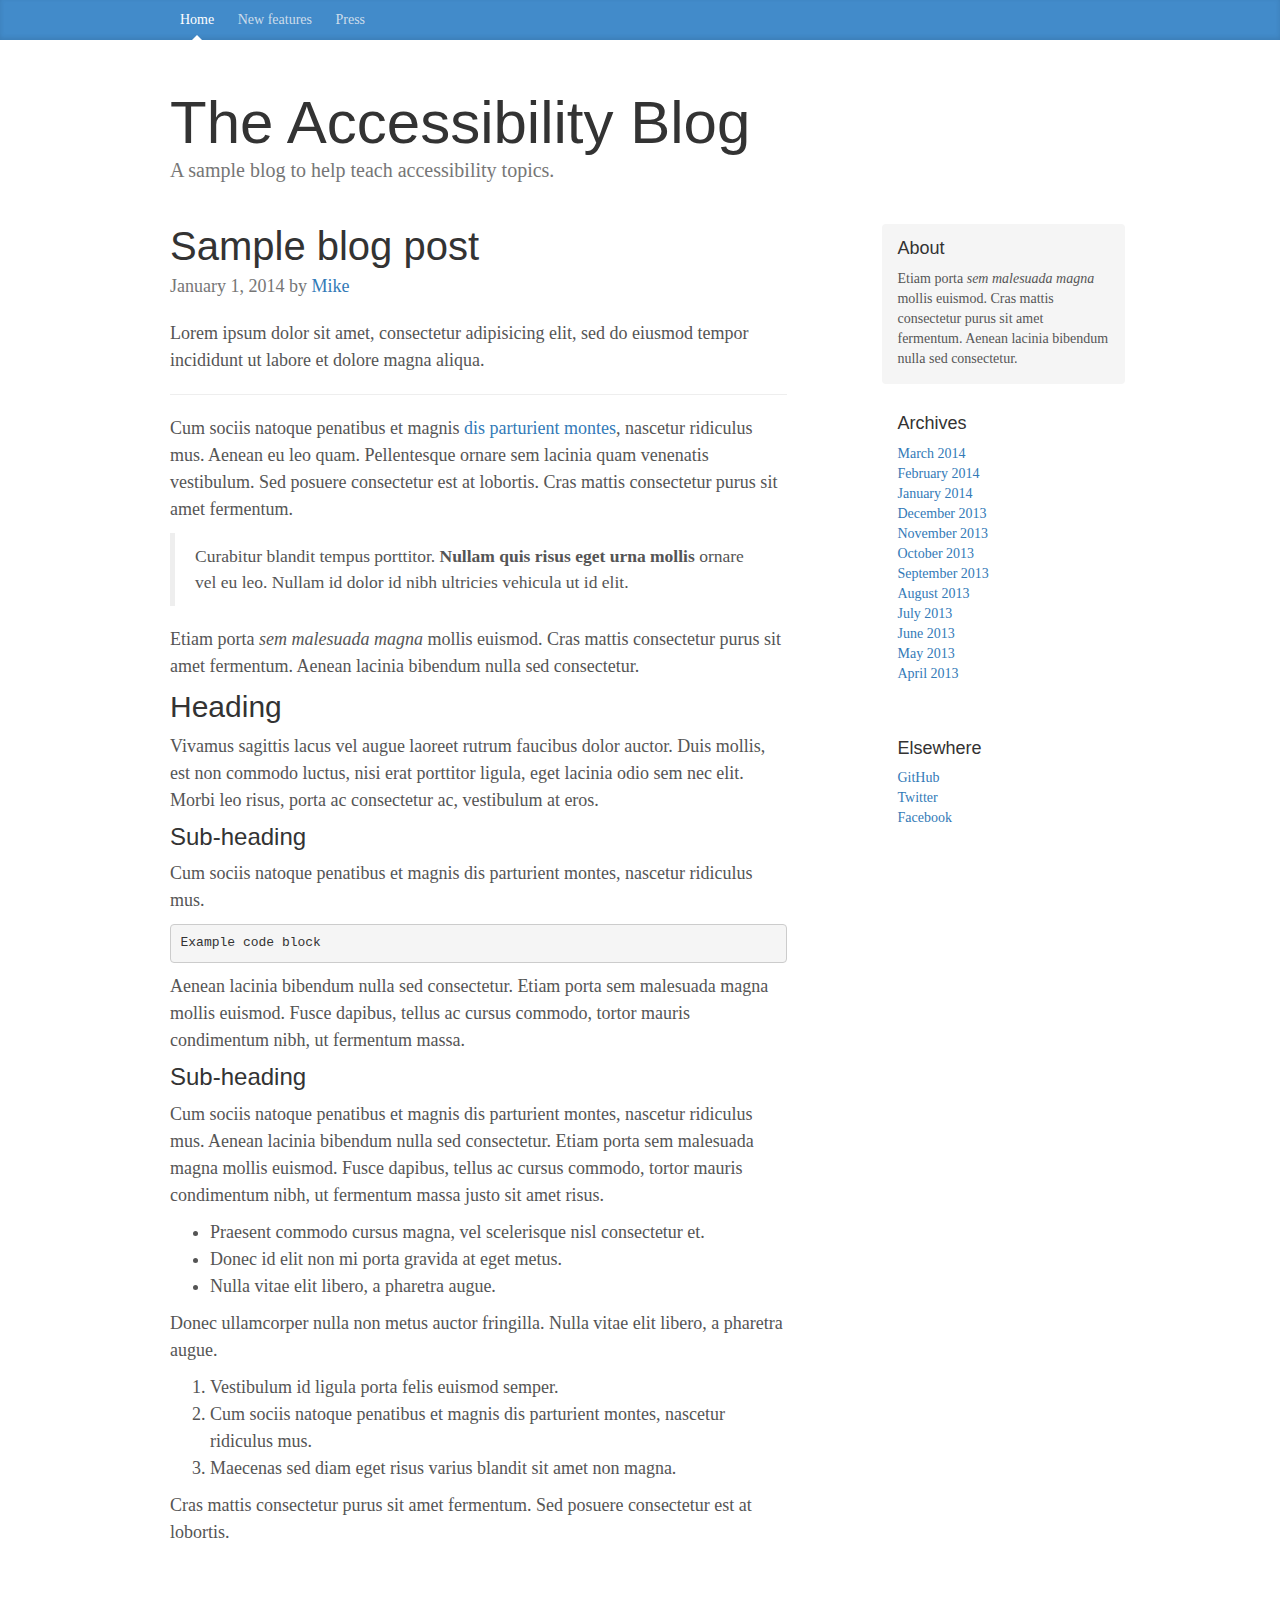
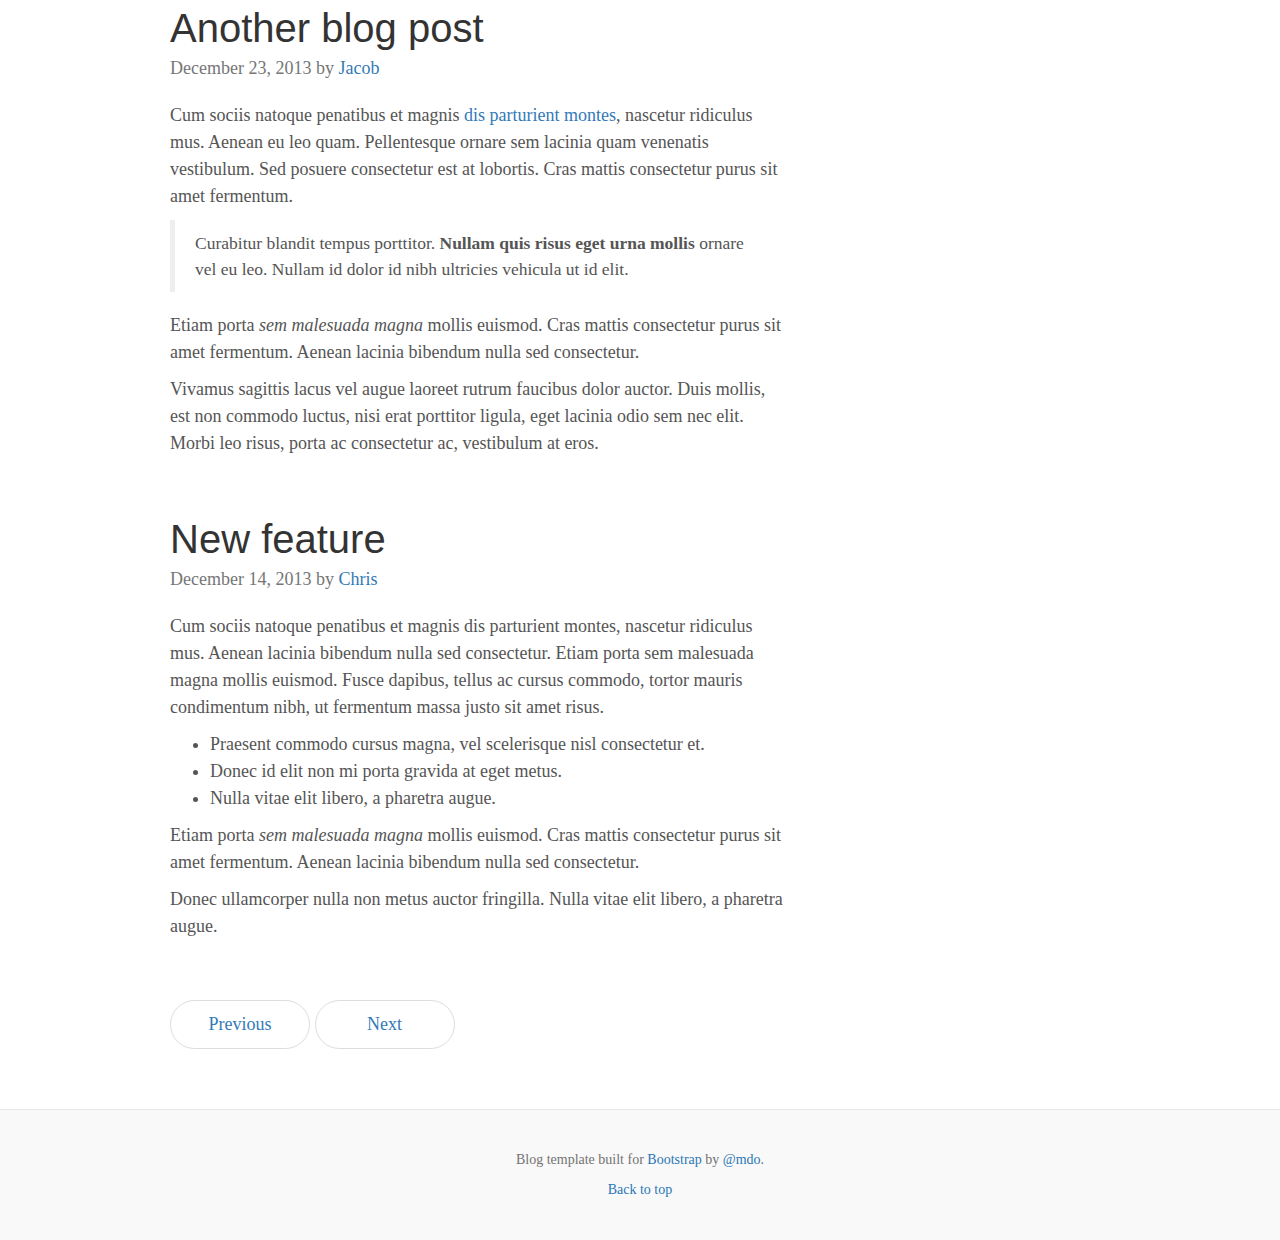
<file: lesson6-styling/03-contrast-audit/index.html>
<!DOCTYPE html>
<html lang="en">
  <head>
    <meta charset="utf-8" />
    <meta name="viewport" content="width=device-width, initial-scale=1" />
    <meta name="description" content="A really awesome blog about accessibility" />

    <title>The Accessibility Blog</title>

    <!-- Bootstrap compiled and minified CSS -->
    <link
      rel="stylesheet"
      href="https://maxcdn.bootstrapcdn.com/bootstrap/3.3.5/css/bootstrap.min.css"
    />
    <!-- Blog theme -->
    <link href="blog.css" rel="stylesheet" />
  </head>
  <body>
    <div class="blog-masthead">
      <div class="container">
        <nav class="blog-nav">
          <a class="blog-nav-item active" href="#">Home</a>
          <a class="blog-nav-item" href="#">New features</a>
          <a class="blog-nav-item" href="#">Press</a>
        </nav>
      </div>
    </div>

    <div class="container">
      <div class="blog-header">
        <h1 class="blog-title">The Accessibility Blog</h1>
        <p class="lead blog-description">A sample blog to help teach accessibility topics.</p>
      </div>

      <div class="row">
        <div class="col-sm-8 blog-main">
          <div class="blog-post">
            <h2 class="blog-post-title">Sample blog post</h2>
            <p class="blog-post-meta">January 1, 2014 by <a href="#">Mike</a></p>

            <p>
              Lorem ipsum dolor sit amet, consectetur adipisicing elit, sed do eiusmod tempor
              incididunt ut labore et dolore magna aliqua.
            </p>
            <hr />
            <p>
              Cum sociis natoque penatibus et magnis <a href="#">dis parturient montes</a>, nascetur
              ridiculus mus. Aenean eu leo quam. Pellentesque ornare sem lacinia quam venenatis
              vestibulum. Sed posuere consectetur est at lobortis. Cras mattis consectetur purus sit
              amet fermentum.
            </p>
            <blockquote>
              <p>
                Curabitur blandit tempus porttitor.
                <strong>Nullam quis risus eget urna mollis</strong> ornare vel eu leo. Nullam id
                dolor id nibh ultricies vehicula ut id elit.
              </p>
            </blockquote>
            <p>
              Etiam porta <em>sem malesuada magna</em> mollis euismod. Cras mattis consectetur purus
              sit amet fermentum. Aenean lacinia bibendum nulla sed consectetur.
            </p>
            <h2>Heading</h2>
            <p>
              Vivamus sagittis lacus vel augue laoreet rutrum faucibus dolor auctor. Duis mollis,
              est non commodo luctus, nisi erat porttitor ligula, eget lacinia odio sem nec elit.
              Morbi leo risus, porta ac consectetur ac, vestibulum at eros.
            </p>
            <h3>Sub-heading</h3>
            <p>
              Cum sociis natoque penatibus et magnis dis parturient montes, nascetur ridiculus mus.
            </p>
            <pre><code>Example code block</code></pre>
            <p>
              Aenean lacinia bibendum nulla sed consectetur. Etiam porta sem malesuada magna mollis
              euismod. Fusce dapibus, tellus ac cursus commodo, tortor mauris condimentum nibh, ut
              fermentum massa.
            </p>
            <h3>Sub-heading</h3>
            <p>
              Cum sociis natoque penatibus et magnis dis parturient montes, nascetur ridiculus mus.
              Aenean lacinia bibendum nulla sed consectetur. Etiam porta sem malesuada magna mollis
              euismod. Fusce dapibus, tellus ac cursus commodo, tortor mauris condimentum nibh, ut
              fermentum massa justo sit amet risus.
            </p>
            <ul>
              <li>Praesent commodo cursus magna, vel scelerisque nisl consectetur et.</li>
              <li>Donec id elit non mi porta gravida at eget metus.</li>
              <li>Nulla vitae elit libero, a pharetra augue.</li>
            </ul>
            <p>
              Donec ullamcorper nulla non metus auctor fringilla. Nulla vitae elit libero, a
              pharetra augue.
            </p>
            <ol>
              <li>Vestibulum id ligula porta felis euismod semper.</li>
              <li>
                Cum sociis natoque penatibus et magnis dis parturient montes, nascetur ridiculus
                mus.
              </li>
              <li>Maecenas sed diam eget risus varius blandit sit amet non magna.</li>
            </ol>
            <p>
              Cras mattis consectetur purus sit amet fermentum. Sed posuere consectetur est at
              lobortis.
            </p>
          </div>
          <!-- /.blog-post -->

          <div class="blog-post">
            <h2 class="blog-post-title">Another blog post</h2>
            <p class="blog-post-meta">December 23, 2013 by <a href="#">Jacob</a></p>

            <p>
              Cum sociis natoque penatibus et magnis <a href="#">dis parturient montes</a>, nascetur
              ridiculus mus. Aenean eu leo quam. Pellentesque ornare sem lacinia quam venenatis
              vestibulum. Sed posuere consectetur est at lobortis. Cras mattis consectetur purus sit
              amet fermentum.
            </p>
            <blockquote>
              <p>
                Curabitur blandit tempus porttitor.
                <strong>Nullam quis risus eget urna mollis</strong> ornare vel eu leo. Nullam id
                dolor id nibh ultricies vehicula ut id elit.
              </p>
            </blockquote>
            <p>
              Etiam porta <em>sem malesuada magna</em> mollis euismod. Cras mattis consectetur purus
              sit amet fermentum. Aenean lacinia bibendum nulla sed consectetur.
            </p>
            <p>
              Vivamus sagittis lacus vel augue laoreet rutrum faucibus dolor auctor. Duis mollis,
              est non commodo luctus, nisi erat porttitor ligula, eget lacinia odio sem nec elit.
              Morbi leo risus, porta ac consectetur ac, vestibulum at eros.
            </p>
          </div>
          <!-- /.blog-post -->

          <div class="blog-post">
            <h2 class="blog-post-title">New feature</h2>
            <p class="blog-post-meta">December 14, 2013 by <a href="#">Chris</a></p>

            <p>
              Cum sociis natoque penatibus et magnis dis parturient montes, nascetur ridiculus mus.
              Aenean lacinia bibendum nulla sed consectetur. Etiam porta sem malesuada magna mollis
              euismod. Fusce dapibus, tellus ac cursus commodo, tortor mauris condimentum nibh, ut
              fermentum massa justo sit amet risus.
            </p>
            <ul>
              <li>Praesent commodo cursus magna, vel scelerisque nisl consectetur et.</li>
              <li>Donec id elit non mi porta gravida at eget metus.</li>
              <li>Nulla vitae elit libero, a pharetra augue.</li>
            </ul>
            <p>
              Etiam porta <em>sem malesuada magna</em> mollis euismod. Cras mattis consectetur purus
              sit amet fermentum. Aenean lacinia bibendum nulla sed consectetur.
            </p>
            <p>
              Donec ullamcorper nulla non metus auctor fringilla. Nulla vitae elit libero, a
              pharetra augue.
            </p>
          </div>
          <!-- /.blog-post -->

          <nav>
            <ul class="pager">
              <li><a href="#">Previous</a></li>
              <li><a href="#">Next</a></li>
            </ul>
          </nav>
        </div>
        <!-- /.blog-main -->

        <div class="col-sm-3 col-sm-offset-1 blog-sidebar">
          <div class="sidebar-module sidebar-module-inset">
            <h4>About</h4>
            <p>
              Etiam porta <em>sem malesuada magna</em> mollis euismod. Cras mattis consectetur purus
              sit amet fermentum. Aenean lacinia bibendum nulla sed consectetur.
            </p>
          </div>
          <div class="sidebar-module">
            <h4>Archives</h4>
            <ol class="list-unstyled">
              <li><a href="#">March 2014</a></li>
              <li><a href="#">February 2014</a></li>
              <li><a href="#">January 2014</a></li>
              <li><a href="#">December 2013</a></li>
              <li><a href="#">November 2013</a></li>
              <li><a href="#">October 2013</a></li>
              <li><a href="#">September 2013</a></li>
              <li><a href="#">August 2013</a></li>
              <li><a href="#">July 2013</a></li>
              <li><a href="#">June 2013</a></li>
              <li><a href="#">May 2013</a></li>
              <li><a href="#">April 2013</a></li>
            </ol>
          </div>
          <div class="sidebar-module">
            <h4>Elsewhere</h4>
            <ol class="list-unstyled">
              <li><a href="#">GitHub</a></li>
              <li><a href="#">Twitter</a></li>
              <li><a href="#">Facebook</a></li>
            </ol>
          </div>
        </div>
        <!-- /.blog-sidebar -->
      </div>
      <!-- /.row -->
    </div>
    <!-- /.container -->

    <footer class="blog-footer">
      <p>
        Blog template built for <a href="http://getbootstrap.com">Bootstrap</a> by
        <a href="https://twitter.com/mdo">@mdo</a>.
      </p>
      <p>
        <a href="#">Back to top</a>
      </p>
    </footer>

    <!-- Bootstrap core JavaScript
    ================================================== -->
    <!-- Placed at the end of the document so the pages load faster -->
    <script src="https://ajax.googleapis.com/ajax/libs/jquery/1.11.3/jquery.min.js"></script>
    <script src="https://maxcdn.bootstrapcdn.com/bootstrap/3.3.5/js/bootstrap.min.js"></script>
  </body>
</html>
</file>
<file: lesson6-styling/03-contrast-audit/blog.css>
/*
 * Globals
 */

body {
  font-family: Georgia, "Times New Roman", Times, serif;
  color: #555;
}

h1,
.h1,
h2,
.h2,
h3,
.h3,
h4,
.h4,
h5,
.h5,
h6,
.h6 {
  margin-top: 0;
  font-family: "Helvetica Neue", Helvetica, Arial, sans-serif;
  font-weight: normal;
  color: #333;
}

/*
 * Override Bootstrap's default container.
 */

@media (min-width: 1200px) {
  .container {
    width: 970px;
  }
}

/*
 * Masthead for nav
 */

.blog-masthead {
  background-color: #428bca;
  -webkit-box-shadow: inset 0 -2px 5px rgba(0, 0, 0, 0.1);
  box-shadow: inset 0 -2px 5px rgba(0, 0, 0, 0.1);
}

/* Nav links */
.blog-nav-item {
  position: relative;
  display: inline-block;
  padding: 10px;
  font-weight: 500;
  color: #cdddeb;
}
.blog-nav-item:hover,
.blog-nav-item:focus {
  color: #fff;
  text-decoration: none;
}

/* Active state gets a caret at the bottom */
.blog-nav .active {
  color: #fff;
}
.blog-nav .active:after {
  position: absolute;
  bottom: 0;
  left: 50%;
  width: 0;
  height: 0;
  margin-left: -5px;
  vertical-align: middle;
  content: " ";
  border-right: 5px solid transparent;
  border-bottom: 5px solid;
  border-left: 5px solid transparent;
}

/*
 * Blog name and description
 */

.blog-header {
  padding-top: 20px;
  padding-bottom: 20px;
}
.blog-title {
  margin-top: 30px;
  margin-bottom: 0;
  font-size: 60px;
  font-weight: normal;
}
.blog-description {
  font-size: 20px;
  color: #767676;
}

/*
 * Main column and sidebar layout
 */

.blog-main {
  font-size: 18px;
  line-height: 1.5;
}

/* Sidebar modules for boxing content */
.sidebar-module {
  padding: 15px;
  margin: 0 -15px 15px;
}
.sidebar-module-inset {
  padding: 15px;
  background-color: #f5f5f5;
  border-radius: 4px;
}
.sidebar-module-inset p:last-child,
.sidebar-module-inset ul:last-child,
.sidebar-module-inset ol:last-child {
  margin-bottom: 0;
}

/* Pagination */
.pager {
  margin-bottom: 60px;
  text-align: left;
}
.pager > li > a {
  width: 140px;
  padding: 10px 20px;
  text-align: center;
  border-radius: 30px;
}

/*
 * Blog posts
 */

.blog-post {
  margin-bottom: 60px;
}
.blog-post-title {
  margin-bottom: 5px;
  font-size: 40px;
}
.blog-post-meta {
  margin-bottom: 20px;
  color: #767676;
}

/*
 * Footer
 */

.blog-footer {
  padding: 40px 0;
  color: #999;
  text-align: center;
  background-color: #f9f9f9;
  border-top: 1px solid #e5e5e5;
}
.blog-footer p {
  color: #737373;
}
.blog-footer a {
  color: #2a77b5;
}
.blog-footer p:last-child {
  margin-bottom: 0;
}
</file>
